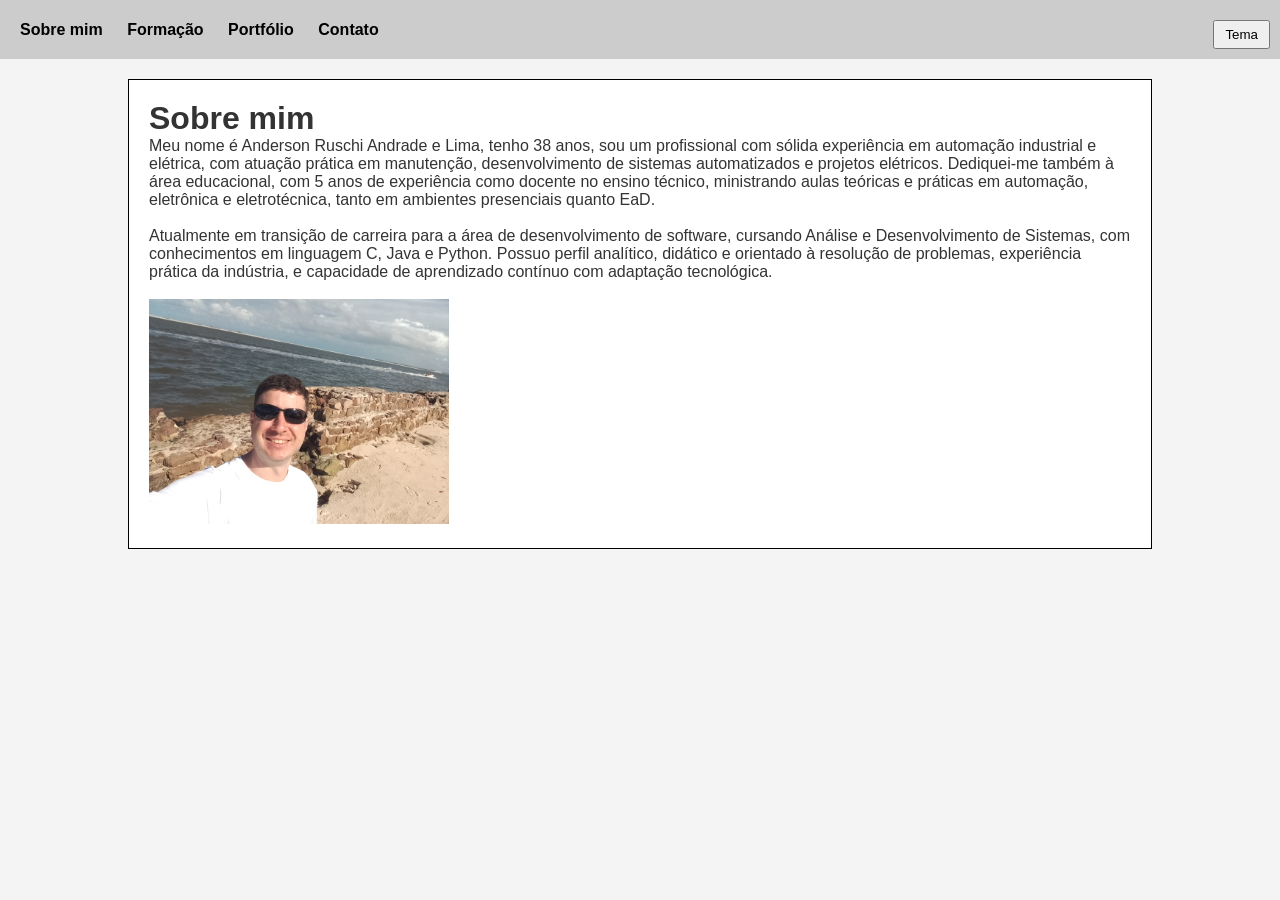
<file: index.html>
<!DOCTYPE html>
<html lang="pt-br">
<head>
    <!-- Define os caracteres com padrão UTF-8 -->
    <meta charset="UTF-8">
    <title>Redirecionando...</title>

    <script>
        // Redireciona ao carregar
        window.location.href = "sobre.html";
    </script>
</head>
<body>
    <!-- Opção caso o redirecionamento não funcione -->
    <p>Redirecionando para a página principal...</p>
    <p>Se não for redirecionado, <a href="sobre.html">clique aqui</a>.</p>
</body>
</html>
</file>
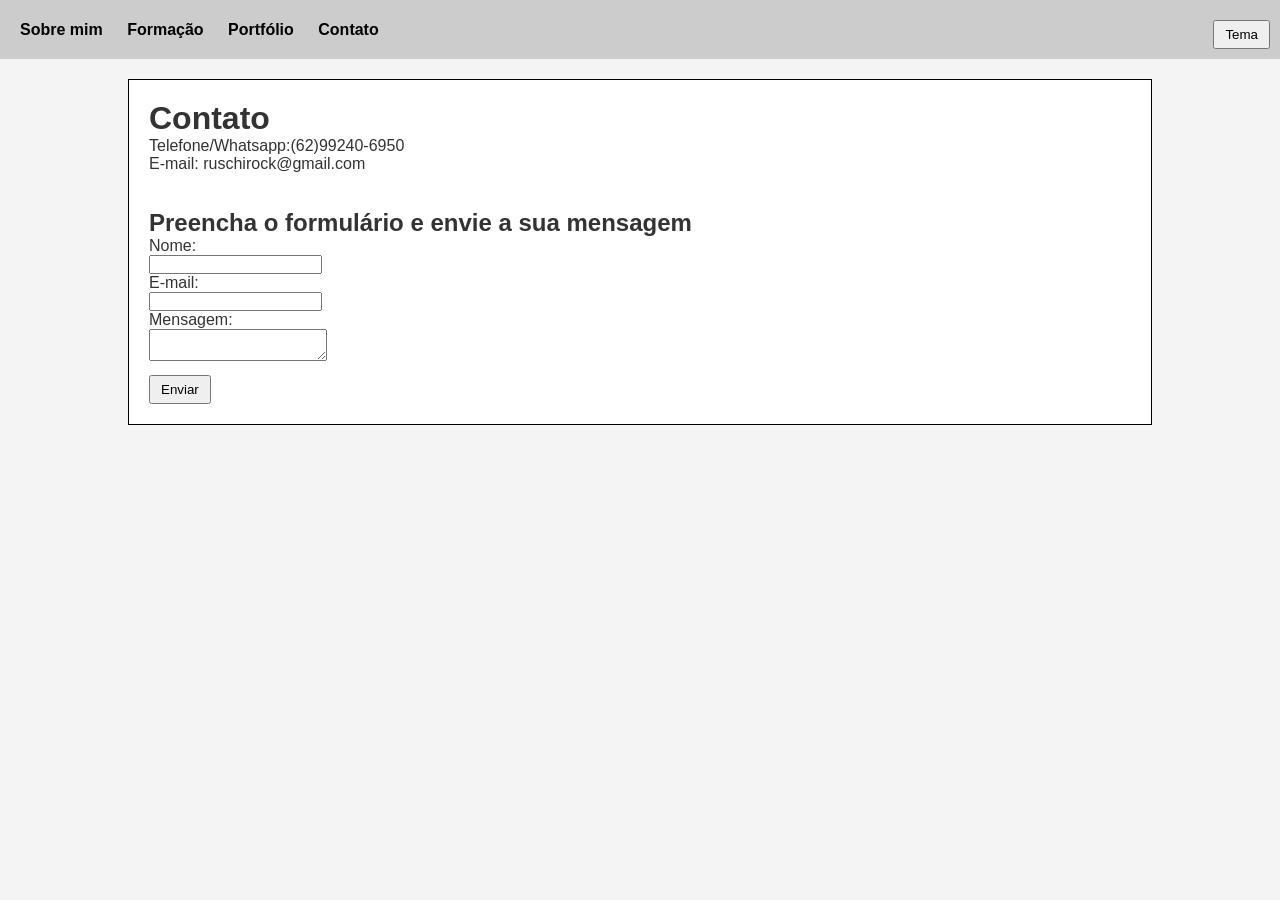
<file: contato.html>
<!DOCTYPE html>
<html lang="pt-br">
<head>
    <!-- Define os caracteres com padrão UTF-8 -->
    <meta charset="UTF-8">
    <title>Contato</title>

    <!-- Importa o arquivo CSS -->
    <link rel="stylesheet" href="estilo.css">

    <!-- Importa o arquivo JavaScript -->
    <script src="script.js"></script>

    <!--Apenas para simulação do envio dos e-mails utilizando o EmailJS
        
        //Importa a biblioteca do EmailJS para envio dos e-mails.    
        <script src="https://cdn.jsdelivr.net/npm/emailjs-com@3/dist/email.min.js"></script>
        
        // Inicializa o EmailJS com a chave pública
        <script>
            (function(){
                emailjs.init("PUBLIC_KEY");
            })();
        </script>
    -->
</head>
<body>
    <!-- Menu de navegação no cabeçalho da página-->
    <header>
        <nav>
            <!-- Links de navegação -->
            <a href="sobre.html">Sobre mim</a>
            <a href="formacao.html">Formação</a>
            <a href="portfolio.html">Portfólio</a>
            <a href="contato.html">Contato</a>
        </nav>

        <!-- Botão que chama função troca de tema no Javascript -->
        <div class="tema-container">
            <!-- Botão principal -->
            <button onclick="toggleMenuTema()">Tema</button>

            <!-- Menu oculto -->
            <div id="menuTema" class="menu-tema">
                <button onclick="definirTema('claro')">Tema Claro</button>
                <button onclick="definirTema('escuro')">Tema Escuro</button>
            </div>
        </div>
    </header>

    <!-- Corpo da página com informações sobre mim-->
    <div class="container">
        <h1>Contato</h1>

        <!-- Informações diretas -->
        <p>Telefone/Whatsapp:(62)99240-6950</p>
        <p>E-mail: ruschirock@gmail.com</p>
        <br>
        <br>

        <h2>Preencha o formulário e envie a sua mensagem</h2>

        <!-- Formulário de contato -->
        <form id="formContato" onsubmit="return enviarEmail()">

            <!-- Campo nome -->
            <label>Nome:</label><br>
            <input type="text" id="nome"><br>

            <!-- Campo e-mail -->
            <label>E-mail:</label><br>
            <input type="text" id="email"><br>

            <!-- Campo mensagem -->
            <label>Mensagem:</label><br>
            <textarea id="mensagem"></textarea><br>

            <!-- Botão de envio -->
            <button type="submit">Enviar</button>
        </form>
    </div>
</body>
</html>
</file>
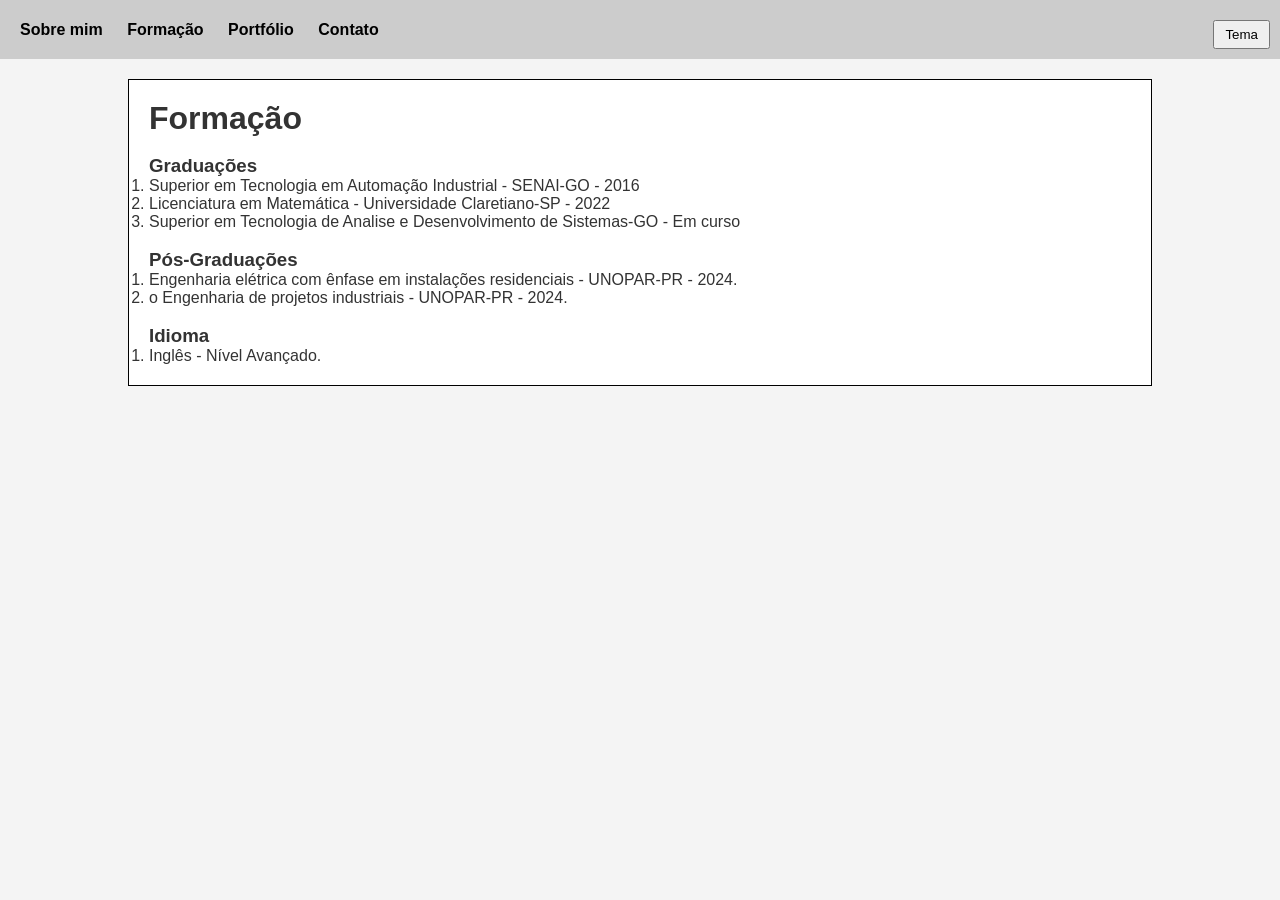
<file: formacao.html>
<!DOCTYPE html>
<html lang="pt-br">
<head>
    <!-- Define os caracteres com padrão UTF-8 -->
    <meta charset="UTF-8">
    <title>Formação</title>

    <!-- Importa o arquivo CSS -->
    <link rel="stylesheet" href="estilo.css">

    <!-- Importa o arquivo JavaScript -->
    <script src="script.js"></script>
</head>
<body>
    <!-- Menu de navegação no cabeçalho da página-->
    <header>
        <nav>
            <!-- Links de navegação -->
            <a href="sobre.html">Sobre mim</a>
            <a href="formacao.html">Formação</a>
            <a href="portfolio.html">Portfólio</a>
            <a href="contato.html">Contato</a>
        </nav>

        <!-- Botão que chama função troca de tema no Javascript -->
        <div class="tema-container">
            <!-- Botão principal -->
            <button onclick="toggleMenuTema()">Tema</button>

            <!-- Menu oculto -->
            <div id="menuTema" class="menu-tema">
                <button onclick="definirTema('claro')">Tema Claro</button>
                <button onclick="definirTema('escuro')">Tema Escuro</button>
            </div>
        </div>
    </header>

    <!-- Corpo da página com informações da Formação-->
    <div class="container">
        <h1>Formação</h1>
        <br>
        <h3>Graduações</h3>
        <ol class="graduacoes">
            <li>Superior em Tecnologia em Automação Industrial - SENAI-GO - 2016</li>
            <li>Licenciatura em Matemática - Universidade Claretiano-SP - 2022</li>
            <li>Superior em Tecnologia de Analise e Desenvolvimento de Sistemas-GO - Em curso</li>
        </ol>
        <br>
        <h3>Pós-Graduações</h3>
        <ol class="posGraduacoes">
            <li>Engenharia elétrica com ênfase em instalações residenciais - UNOPAR-PR - 2024.</li>
            <li>o	Engenharia de projetos industriais - UNOPAR-PR - 2024.</li>
        </ol>
        <br>
        <h3>Idioma</h3>
        <ol class="idioma">
            <li>Inglês - Nível Avançado.</li>
        </ol>
    </div>
</body>
</html>
</file>
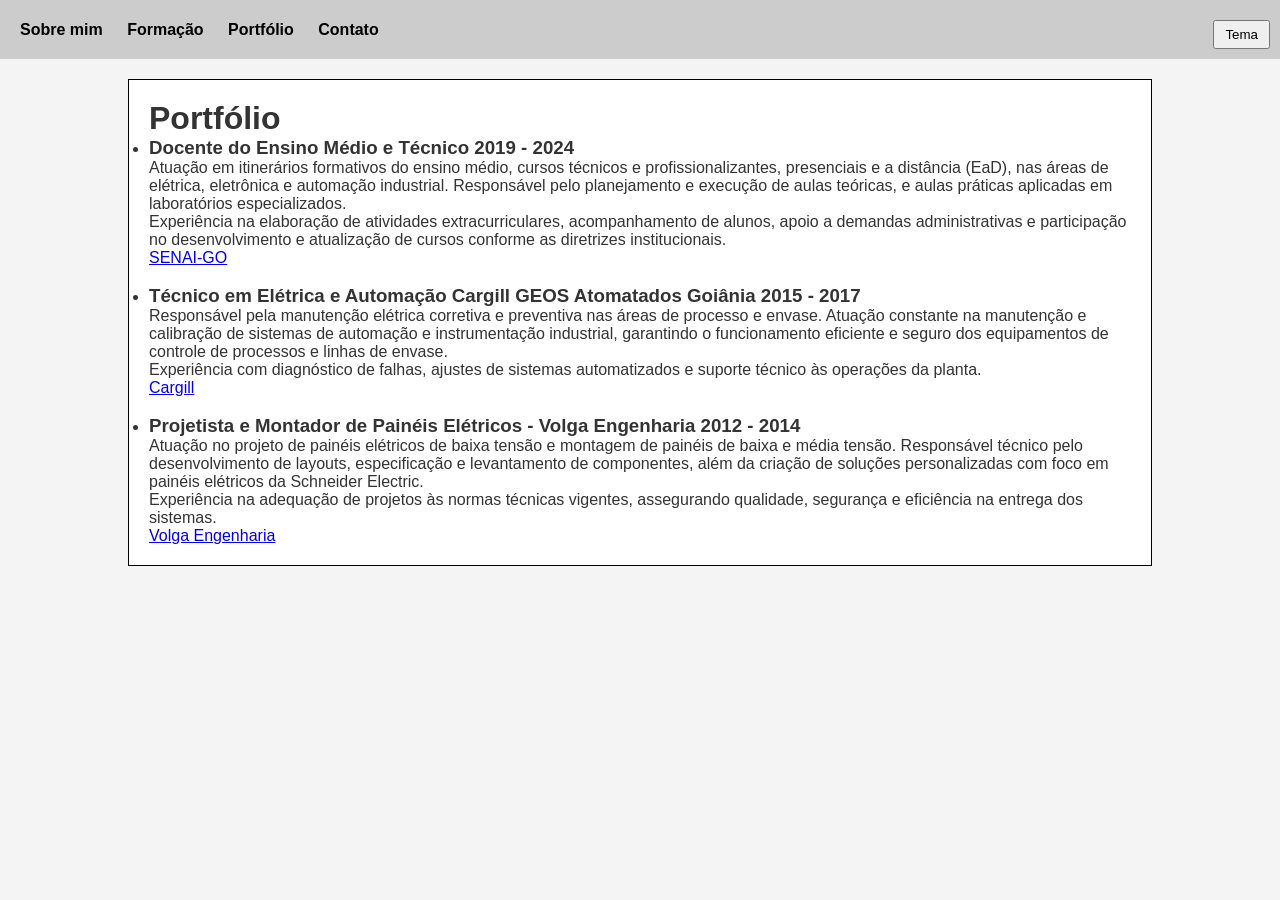
<file: portfolio.html>
<!DOCTYPE html>
<html lang="pt-br">
<head>
    <!-- Define os caracteres com padrão UTF-8 -->
    <meta charset="UTF-8">
    <title>Portfólio</title>

    <!-- Importa o arquivo CSS -->
    <link rel="stylesheet" href="estilo.css">

    <!-- Importa o arquivo JavaScript -->
    <script src="script.js"></script>
</head>
<body>
    <!-- Menu de navegação no cabeçalho da página-->
    <header>
        <nav>
            <!-- Links de navegação -->
            <a href="sobre.html">Sobre mim</a>
            <a href="formacao.html">Formação</a>
            <a href="portfolio.html">Portfólio</a>
            <a href="contato.html">Contato</a>
        </nav>

        <!-- Botão que chama função troca de tema no Javascript -->
        <div class="tema-container">
            <!-- Botão principal -->
            <button onclick="toggleMenuTema()">Tema</button>

            <!-- Menu oculto -->
            <div id="menuTema" class="menu-tema">
                <button onclick="definirTema('claro')">Tema Claro</button>
                <button onclick="definirTema('escuro')">Tema Escuro</button>
            </div>
        </div>
    </header>

    <div class="container">
        <h1>Portfólio</h1>

        <!-- Corpo da página com informações sobre o portifólio-->
        <ul>
            <li>
                <h3>Docente do Ensino Médio e Técnico 2019 - 2024</h3>
                <p>Atuação em itinerários formativos do ensino médio, cursos técnicos e profissionalizantes, presenciais e a distância (EaD), nas áreas de elétrica, eletrônica e automação industrial. Responsável pelo planejamento e execução de aulas teóricas, e aulas práticas aplicadas em laboratórios especializados.</p>
                <p>Experiência na elaboração de atividades extracurriculares, acompanhamento de alunos, apoio a demandas administrativas e participação no desenvolvimento e atualização de cursos conforme as diretrizes institucionais.</p>
                <a href="https://senaigoias.com.br/">SENAI-GO</a>
                
            </li>
            <br>
            <li>
                <h3>Técnico em Elétrica e Automação Cargill GEOS Atomatados Goiânia 2015 - 2017</h3>
                <p>Responsável pela manutenção elétrica corretiva e preventiva nas áreas de processo e envase. Atuação constante na manutenção e calibração de sistemas de automação e instrumentação industrial, garantindo o funcionamento eficiente e seguro dos equipamentos de controle de processos e linhas de envase.</p>
                <p>Experiência com diagnóstico de falhas, ajustes de sistemas automatizados e suporte técnico às operações da planta.</p>
                <a href="https://www.cargill.com.br/pt_BR/in%C3%ADcio">Cargill</a>
            </li>
            <br>
            <li>
                <h3>Projetista e Montador de Painéis Elétricos - Volga Engenharia 2012 - 2014</h3>
                <p>Atuação no projeto de painéis elétricos de baixa tensão e montagem de painéis de baixa e média tensão. Responsável técnico pelo desenvolvimento de layouts, especificação e levantamento de componentes, além da criação de soluções personalizadas com foco em painéis elétricos da Schneider Electric.</p>
                <p>Experiência na adequação de projetos às normas técnicas vigentes, assegurando qualidade, segurança e eficiência na entrega dos sistemas.</p>
                <a href="https://volga.com.br/">Volga Engenharia</a>
            </li>
        </ul>
    </div>
</body>
</html>
</file>
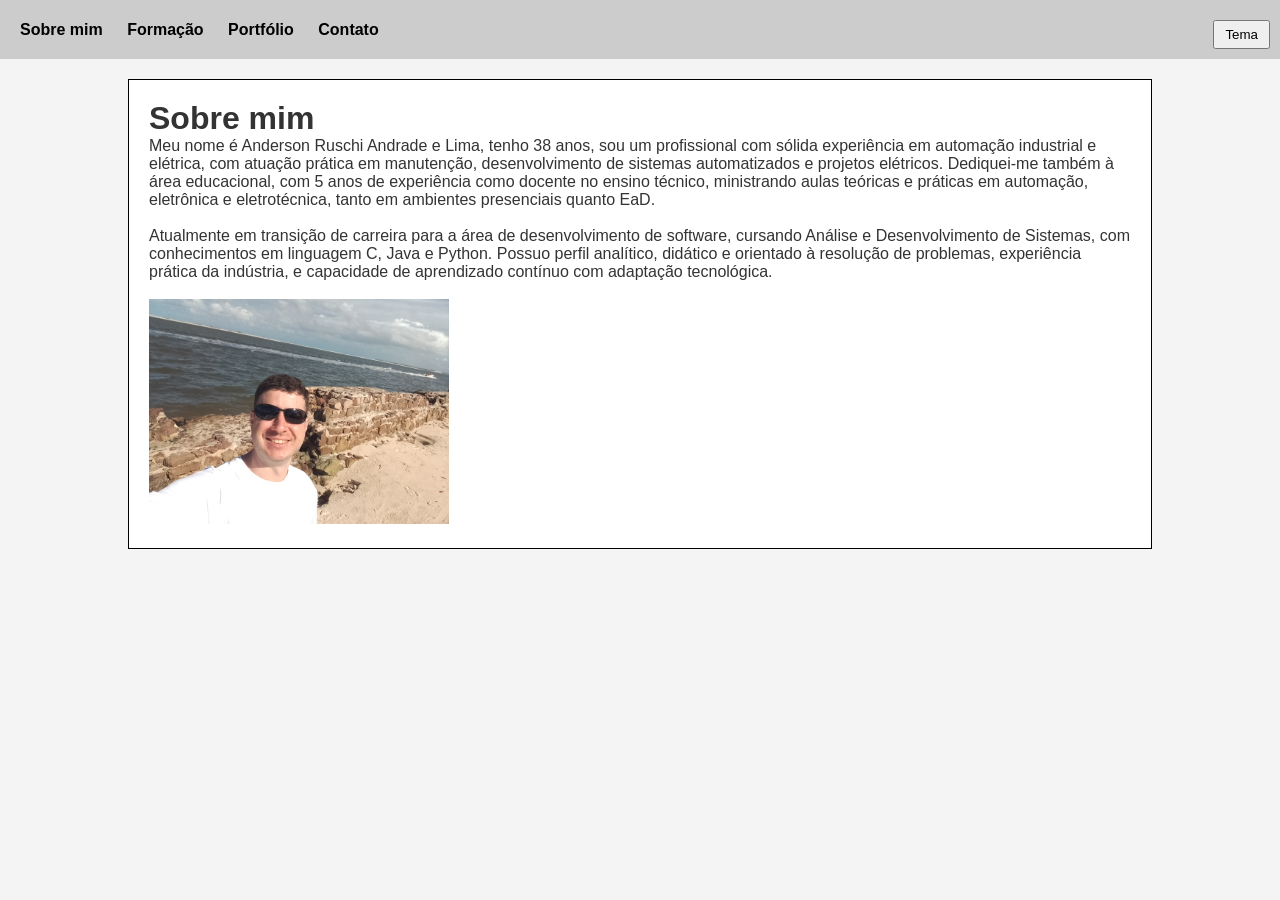
<file: sobre.html>
<!DOCTYPE html>
<html lang="pt-br">
<head>
    <!-- Define os caracteres com padrão UTF-8 -->
    <meta charset="UTF-8">
    <title>Sobre mim</title>

    <!-- Importa o arquivo CSS -->
    <link rel="stylesheet" href="estilo.css">

    <!-- Importa o arquivo JavaScript -->
    <script src="script.js"></script>
</head>
<body>
    <!-- Menu de navegação no cabeçalho da página-->
    <header>
        <nav>
            <!-- Links de navegação -->
            <a href="sobre.html">Sobre mim</a>
            <a href="formacao.html">Formação</a>
            <a href="portfolio.html">Portfólio</a>
            <a href="contato.html">Contato</a>
        </nav>

        <!-- Botão que chama função troca de tema no Javascript -->
        <div class="tema-container">
            <!-- Botão principal -->
            <button onclick="toggleMenuTema()">Tema</button>

            <!-- Menu oculto -->
            <div id="menuTema" class="menu-tema">
                <button onclick="definirTema('claro')">Tema Claro</button>
                <button onclick="definirTema('escuro')">Tema Escuro</button>
            </div>
        </div>
    </header>

    <!-- Corpo da página com informações sobre mim-->
    <div class="container">
        <h1>Sobre mim</h1>

        <p>Meu nome é Anderson Ruschi Andrade e Lima, tenho 38 anos, sou um profissional com sólida experiência em automação industrial e elétrica, com atuação prática em manutenção, desenvolvimento de sistemas automatizados e projetos elétricos. Dediquei-me também à área educacional, com 5 anos de experiência como docente no ensino técnico, ministrando aulas teóricas e práticas em automação, eletrônica e eletrotécnica, tanto em ambientes presenciais quanto EaD.</p>
        <br>
        <p>Atualmente em transição de carreira para a área de desenvolvimento de software, cursando Análise e Desenvolvimento de Sistemas, com conhecimentos em linguagem C, Java e Python. Possuo perfil analítico, didático e orientado à resolução de problemas, experiência prática da indústria, e capacidade de aprendizado contínuo com adaptação tecnológica.</p>
        <br>
        <img src="imagens\Foto.jpg" width=300>
    </div>
</body>
</html>
</file>
<file: estilo.css>
/* Garantir margens e paddings padrão do navegador*/
* {
    margin: 0;
    padding: 0;
    box-sizing: border-box; /* Faz com que padding e borda não aumentem o tamanho total */
}

/* Tema claro como padrão do corpo da página */
body {
    font-family: Arial, sans-serif; /* Fonte */
    background-color: #f4f4f4; /* Cor de fundo clara */
    color: #333; /* Cor do texto escura */
}

/* Tema escuro: aplicado quando a classe 'Escuro' é adicionada via JavaScript */
body.escuro {
    background-color: #222;/* Cor de fundo escura */
    color: #eee; /* Cor do texto clara*/
}

/* Ajuste do container no tema escuro */
body.escuro .container {
    background: #333;
    color: #eee; /* texto claro */
    border: 1px solid #555; /* borda mais suave */
}

body.escuro nav a {
    color: #eee; /* texto claro */
}

/* Cabeçalho da página */
header {
    display: flex;
    justify-content: space-between; /* separa menu e botão */
    align-items: center;
    padding: 10px;
    background: #ccc;
}
/* cabeçalho no tema escuro */
body.escuro header {
    background: #444;
}

/* Links do menu */
nav a {
    margin: 0 10px; /* Espaçamento entre links */
    text-decoration: none; /* Remove sublinhado */
    color: black;
    font-weight: bold;
}

/* Efeito ao passar o mouse */
nav a:hover {
    text-decoration: underline;
}

/* Container principal (caixa de conteúdo) */
.container {
    width: 80%; /* Largura da área */
    margin: 20px auto; /* Centraliza horizontalmente */
    padding: 20px;
    border: 1px solid #000;
    background: white;
}

/* Botão */
button {
    margin-top: 10px;
    padding: 5px 10px;
    cursor: pointer; /* Mostra cursor de clique */
}

/* Botão no tema escuro */
body.escuro button {
    background: #555;
    color: #fff;
    border: none;
}

/* Container do menu */
.tema-container {
    position: relative;
    display: inline-block;
}

/* Menu escondido por padrão */
.menu-tema {
    display: none;
    position: absolute;
    right: 0;
    background-color: #fff;
    border: 1px solid #ccc;
    padding: 5px;
    z-index: 1000;
}

/* Botões dentro do menu */
.menu-tema button {
    display: block;
    width: 100%;
    padding: 5px;
    border: none;
    background: none;
    cursor: pointer;
    text-align: left;
}

/* Hover */
.menu-tema button:hover {
    background-color: #ddd;
}

/* Tema escuro */
body.escuro .menu-tema {
    background-color: #333;
    border: 1px solid #555;
}

body.escuro .menu-tema button {
    color: #fff;
}

body.escuro .menu-tema button:hover {
    background-color: #555;
}
</file>
